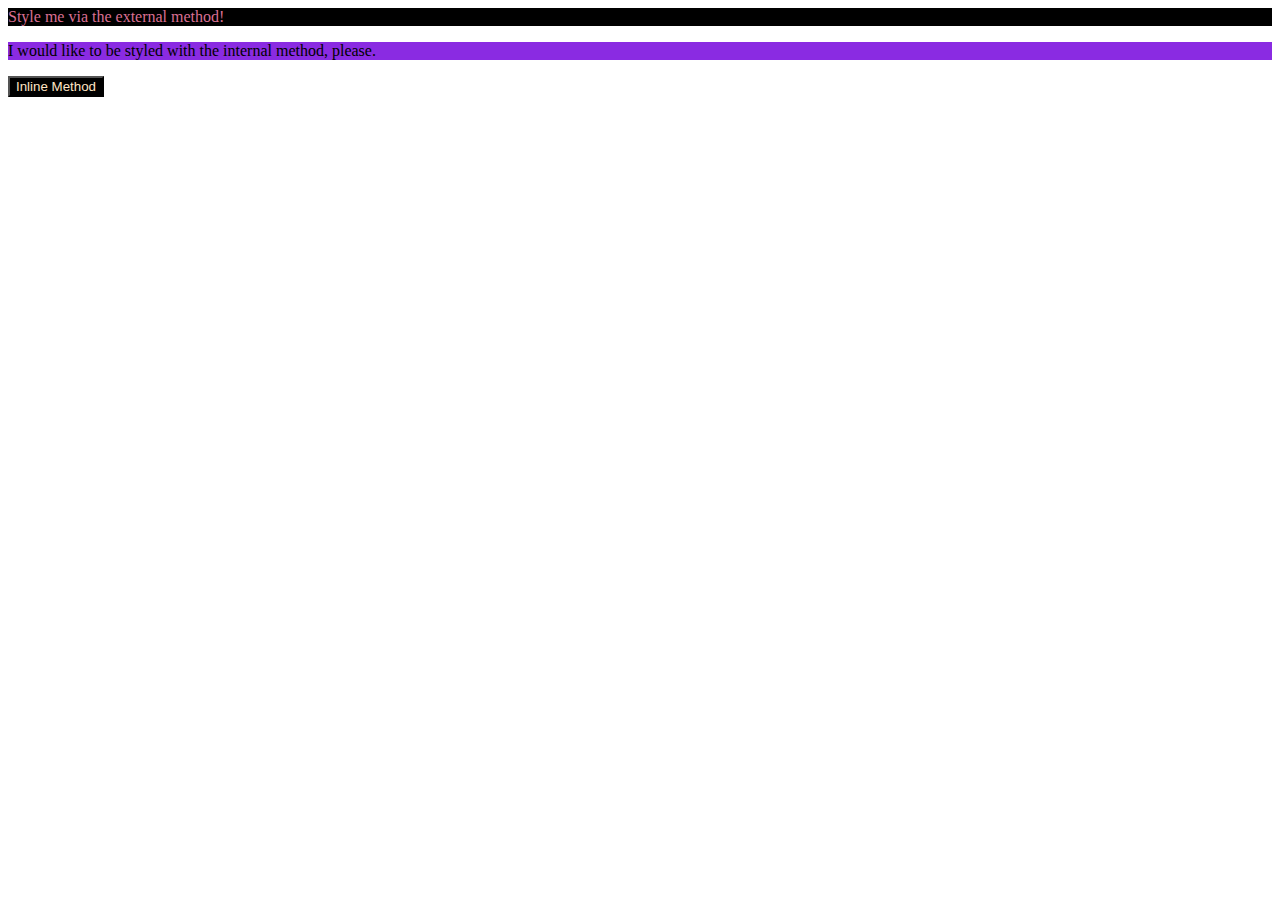
<file: foundations/01-css-methods/index.html>
<!DOCTYPE html>
<html lang="en">
  <head>
    <meta charset="UTF-8">
    <meta http-equiv="X-UA-Compatible" content="IE=edge">
    <meta name="viewport" content="width=device-width, initial-scale=1.0">
    <title>Methods for Adding CSS</title>
    <link rel="stylesheet" href="style.css">
    <style>
      p {
        color:black;
        background-color: blueviolet;
      
      }
    </style>
  </head>
  <body>
    <div>Style me via the external method!</div>
    <p>I would like to be styled with the internal method, please.</p>
   <button style="color:bisque; background-color: black; ">Inline Method</button>
  </body>
</html>
</file>
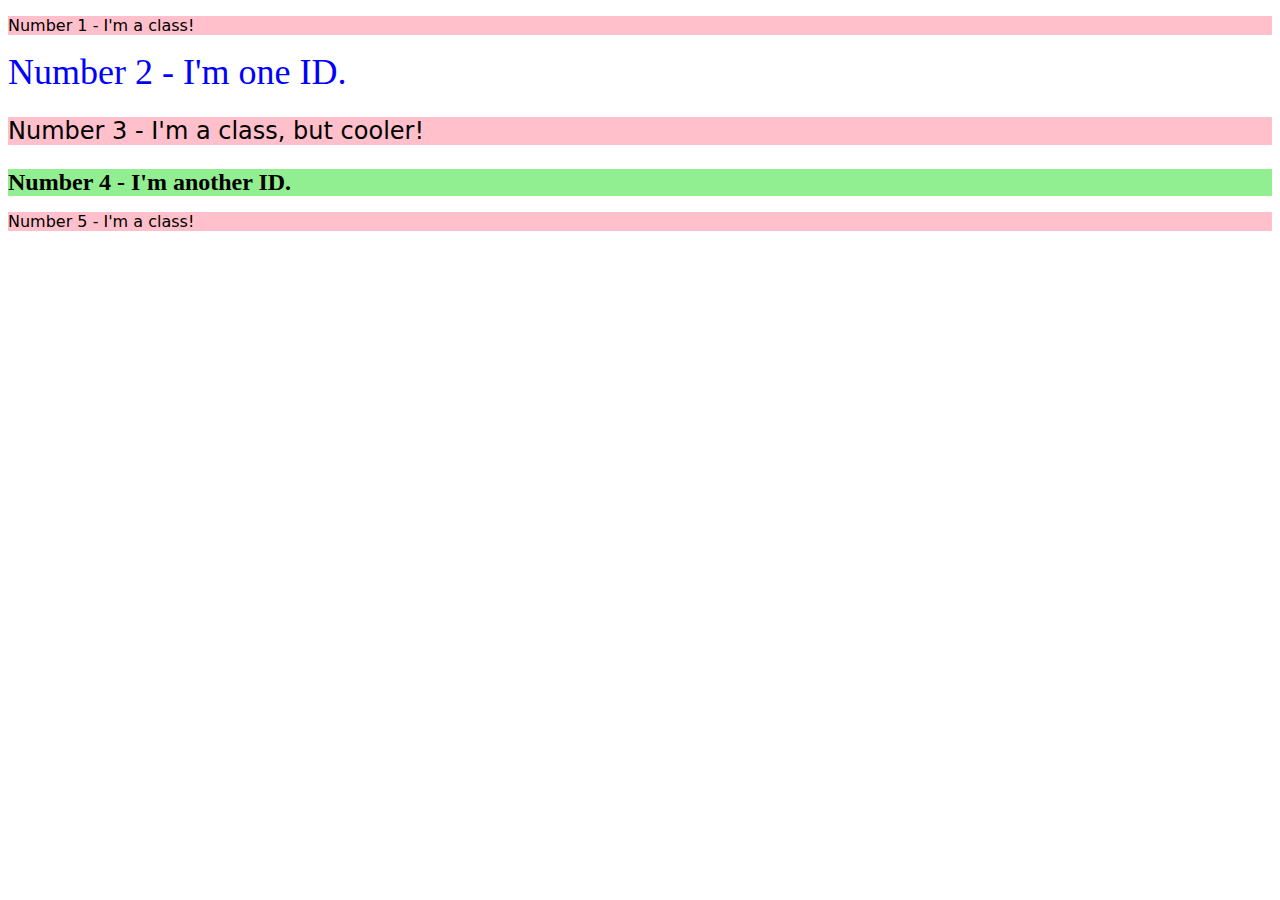
<file: foundations/02-class-id-selectors/index.html>
<!DOCTYPE html>
<html lang="en">
  <head>
    <meta charset="UTF-8">
    <meta http-equiv="X-UA-Compatible" content="IE=edge">
    <meta name="viewport" content="width=device-width, initial-scale=1.0">
    <title>Class and ID Selectors</title>
    <link rel="stylesheet" href="style.css">
  </head>
  <body>
    <p class="odd-number">Number 1 - I'm a class!</p>
    <div id="ID">Number 2 - I'm one ID.</div>
    <p class="odd-number three" >Number 3 - I'm a class, but cooler!</p>
    <div id="basic">Number 4 - I'm another ID.</div>
    <p class="odd-number">Number 5 - I'm a class!</p>
  </body>
</html>
</file>
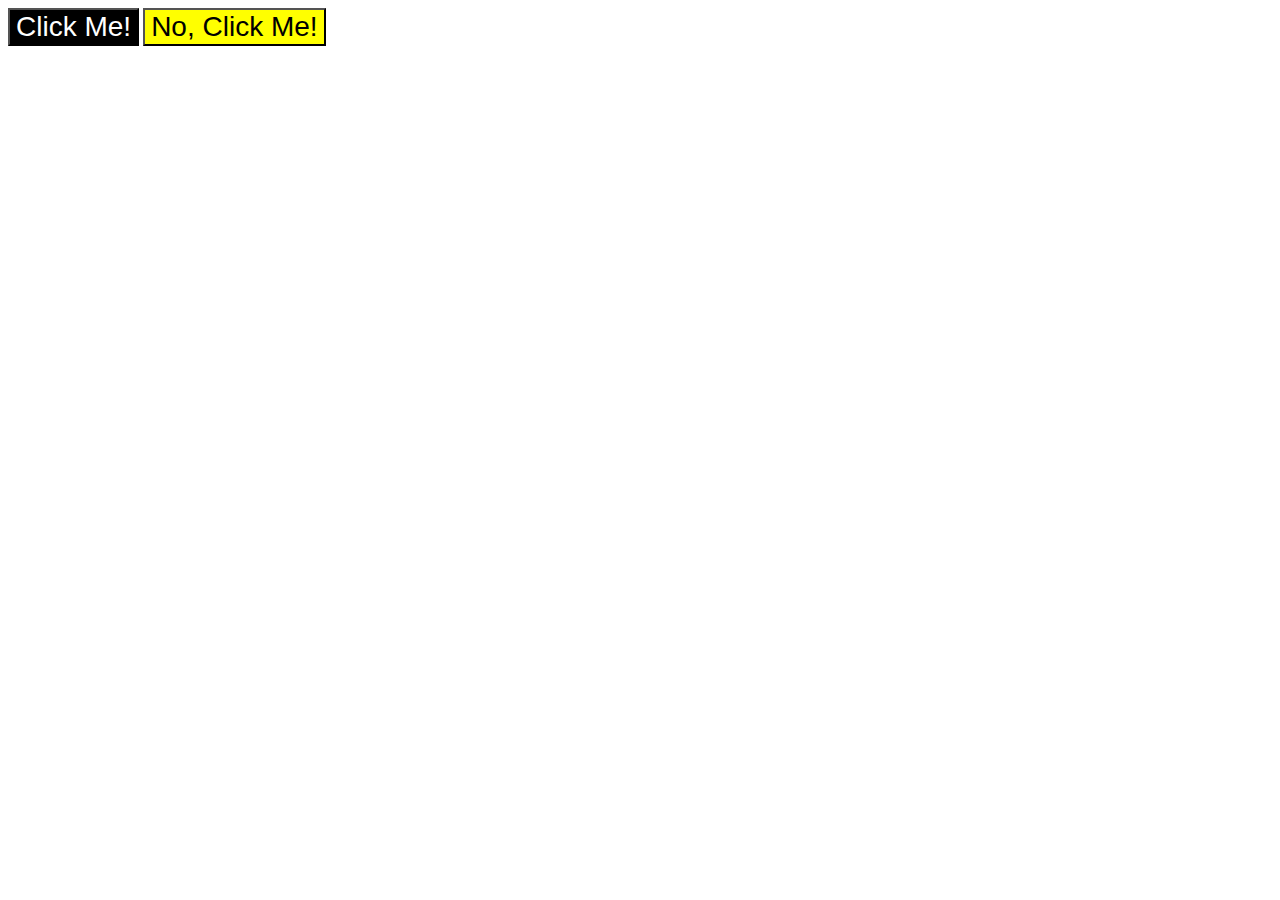
<file: foundations/03-grouping-selectors/index.html>
<!DOCTYPE html>
<html lang="en">
  <head>
    <meta charset="UTF-8">
    <meta http-equiv="X-UA-Compatible" content="IE=edge">
    <meta name="viewport" content="width=device-width, initial-scale=1.0">
    <title>Grouping Selectors</title>
    <link rel="stylesheet" href="style.css">
  </head>
  <body>
    <button class="black font">Click Me!</button>
    <button class="yellow font">No, Click Me!</button>
  </body>
</html>
</file>
<file: foundations/01-css-methods/style.css>
div {
    color: palevioletred;
    background-color: black;

}
</file>
<file: foundations/02-class-id-selectors/style.css>
.odd-number {
    background-color:rgb(255, 192, 203);
    font-family: Verdana, "DejaVu Sans", sans-serif;
}

.three {
    font-size: 24px;
}


#ID {
    color: #0000ff;
    font-size: 36px;
}

#basic {
    background-color: hsl(120, 73%, 75%);
    font-size: 24px;
    font-weight: bold;
}
</file>
<file: foundations/03-grouping-selectors/style.css>
.black {
    color: white;
    background-color: black;
}

.yellow {
    background-color: yellow;
}

.font {
    font-size: 28px;
    font-family: Helvetica, Times New Roman, sans-serif;
}
</file>
